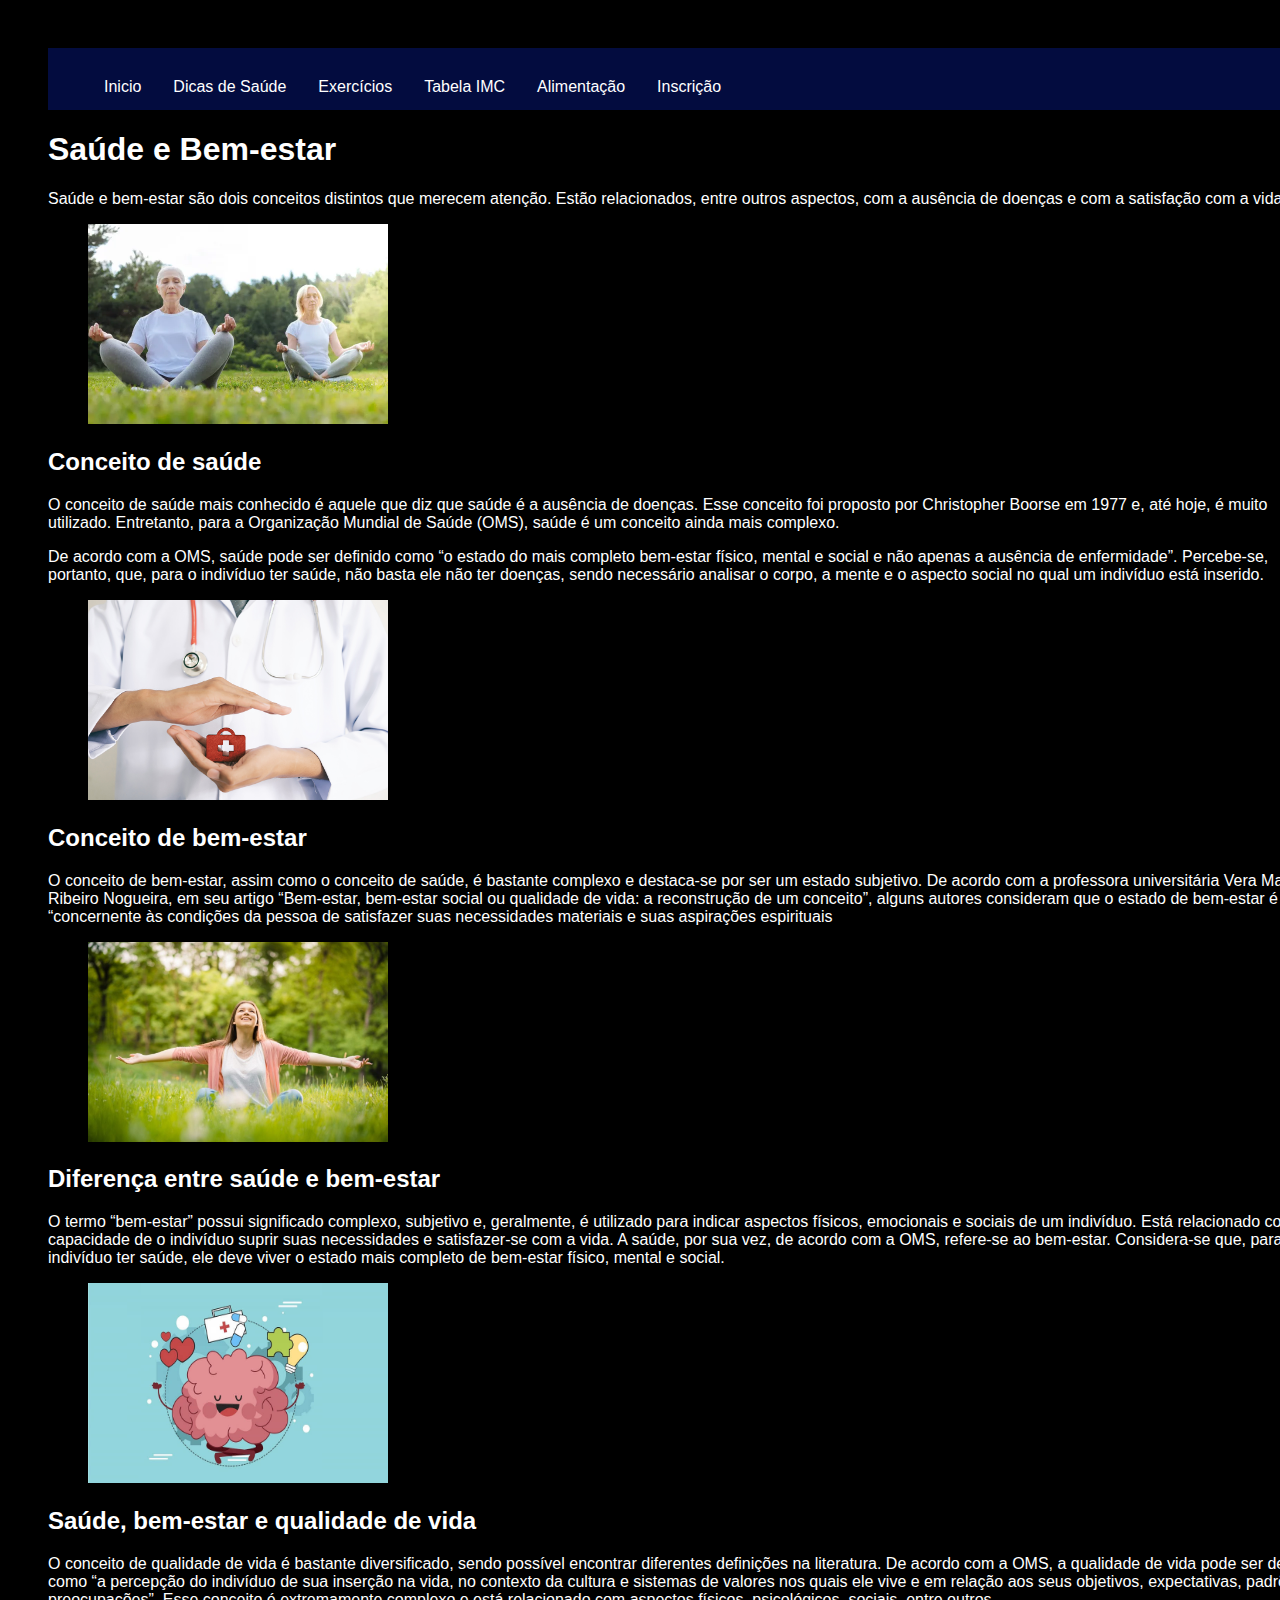
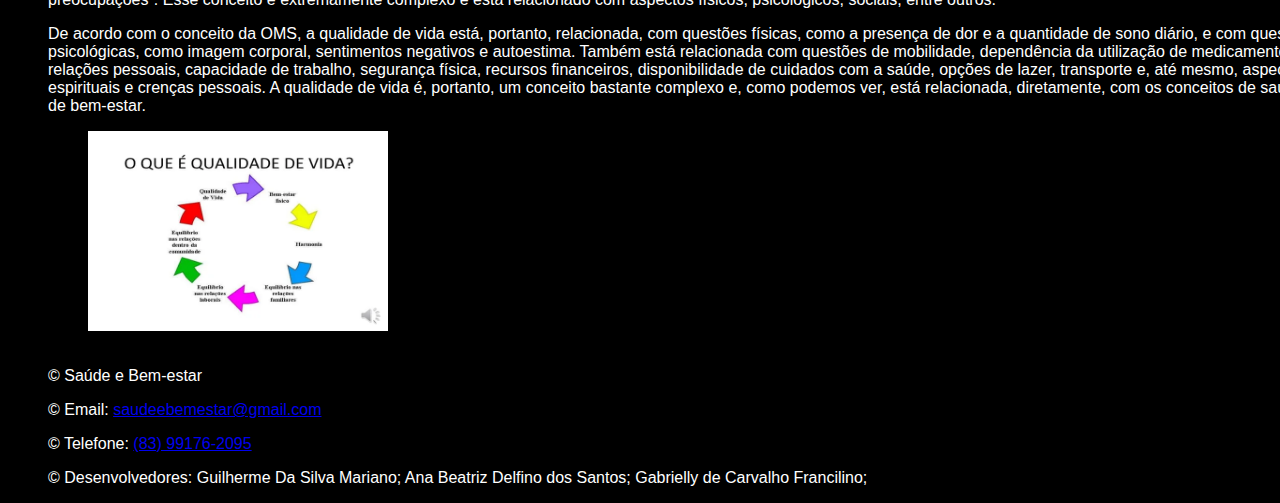
<file: index.html>
<!DOCTYPE html>
<html lang="en">
  <head>
    <meta charset="UTF-8" />
    <meta name="viewport" content="width=device-width, initial-scale=1.0" />
    <link rel="stylesheet" href="styles.css" />
    <title>Saúde e Bem-estar</title>
  </head>
  <body>
    <header>
      <nav class="menu">
        <ul>
          <a href="index.html">Inicio</a>
          <a href="index2.html">Dicas de Saúde</a>
          <a href="index3.html">Exercícios</a>
          <a href="index4.html">Tabela IMC</a>
          <a href="index5.html">Alimentação</a>
          <a href="index6.html">Inscrição</a>
        </ul>
      </nav>
    </header>
    <main class="p1">
      <article>
        <h1>Saúde e Bem-estar</h1>
        <p>
          Saúde e bem-estar são dois conceitos distintos que merecem atenção.
          Estão relacionados, entre outros aspectos, com a ausência de doenças e
          com a satisfação com a vida.
        </p>
        <figure>
          <img
            src="images/img1_1.png"
            height="200"
            width="300"
            alt="Imagem de duas senhoras idosas praticando ioga."
          />
        </figure>
      </article>
      <article>
        <h2>Conceito de saúde</h2>
        <p>
          O conceito de saúde mais conhecido é aquele que diz que saúde é a
          ausência de doenças. Esse conceito foi proposto por Christopher Boorse
          em 1977 e, até hoje, é muito utilizado. Entretanto, para a Organização
          Mundial de Saúde (OMS), saúde é um conceito ainda mais complexo.
        </p>
        <p>
          De acordo com a OMS, saúde pode ser definido como “o estado do mais
          completo bem-estar físico, mental e social e não apenas a ausência de
          enfermidade”. Percebe-se, portanto, que, para o indivíduo ter saúde,
          não basta ele não ter doenças, sendo necessário analisar o corpo, a
          mente e o aspecto social no qual um indivíduo está inserido.
        </p>
        <figure>
          <img
            src="images/img2_1.jpg"
            height="200"
            width="300"
            alt="Imagem de um Médico segurando uma pequena maleta de primeiros socorros."
          />
        </figure>
      </article>
      <article>
        <h2>Conceito de bem-estar</h2>
        <p>
          O conceito de bem-estar, assim como o conceito de saúde, é bastante
          complexo e destaca-se por ser um estado subjetivo. De acordo com a
          professora universitária Vera Maria Ribeiro Nogueira, em seu artigo
          “Bem-estar, bem-estar social ou qualidade de vida: a reconstrução de
          um conceito”, alguns autores consideram que o estado de bem-estar é
          “concernente às condições da pessoa de satisfazer suas necessidades
          materiais e suas aspirações espirituais
        </p>
        <figure>
          <img
            src="images/img3.jpg"
            height="200"
            width="300"
            alt="Imagem de mulhuer feliz ao ar livre."
          />
        </figure>
      </article>
      <article>
        <h2>Diferença entre saúde e bem-estar</h2>
        <p>
          O termo “bem-estar” possui significado complexo, subjetivo e,
          geralmente, é utilizado para indicar aspectos físicos, emocionais e
          sociais de um indivíduo. Está relacionado com a capacidade de o
          indivíduo suprir suas necessidades e satisfazer-se com a vida. A
          saúde, por sua vez, de acordo com a OMS, refere-se ao bem-estar.
          Considera-se que, para um indivíduo ter saúde, ele deve viver o estado
          mais completo de bem-estar físico, mental e social.
        </p>
        <figure>
          <img
            src="images/Img4.jpg"
            height="200"
            width="300"
            alt="Imagem de um cérebro que está em pleno convívio com a saúde e o bem estar."
          />
        </figure>
      </article>
      <article>
        <h2>Saúde, bem-estar e qualidade de vida</h2>
        <p>
          O conceito de qualidade de vida é bastante diversificado, sendo
          possível encontrar diferentes definições na literatura. De acordo com
          a OMS, a qualidade de vida pode ser definida como “a percepção do
          indivíduo de sua inserção na vida, no contexto da cultura e sistemas
          de valores nos quais ele vive e em relação aos seus objetivos,
          expectativas, padrões e preocupações”. Esse conceito é extremamente
          complexo e está relacionado com aspectos físicos, psicológicos,
          sociais, entre outros.
        </p>
        <p>
          De acordo com o conceito da OMS, a qualidade de vida está, portanto,
          relacionada, com questões físicas, como a presença de dor e a
          quantidade de sono diário, e com questões psicológicas, como imagem
          corporal, sentimentos negativos e autoestima. Também está relacionada
          com questões de mobilidade, dependência da utilização de medicamentos,
          relações pessoais, capacidade de trabalho, segurança física, recursos
          financeiros, disponibilidade de cuidados com a saúde, opções de lazer,
          transporte e, até mesmo, aspectos espirituais e crenças pessoais. A
          qualidade de vida é, portanto, um conceito bastante complexo e, como
          podemos ver, está relacionada, diretamente, com os conceitos de saúde
          e de bem-estar.
        </p>
        <figure>
          <img
            src="images/img7.png"
            height="200"
            width="300"
            alt="Imagem de um ciclo que simboliza a qualidade de vida."
          />
        </figure>
      </article>
    </main>
    <footer class="p2">
      <p>&copy; Saúde e Bem-estar</p>
      <p>
        &copy; Email:
        <a href="mailto:saudeebemestar@gmail.com">saudeebemestar@gmail.com</a>
      </p>
      <p>&copy; Telefone: <a href="tel:+5583991762095">(83) 99176-2095</a></p>
      <p>
        &copy; Desenvolvedores: Guilherme Da Silva Mariano; Ana Beatriz Delfino
        dos Santos; Gabrielly de Carvalho Francilino;
      </p>
    </footer>
  </body>
</html>
</file>
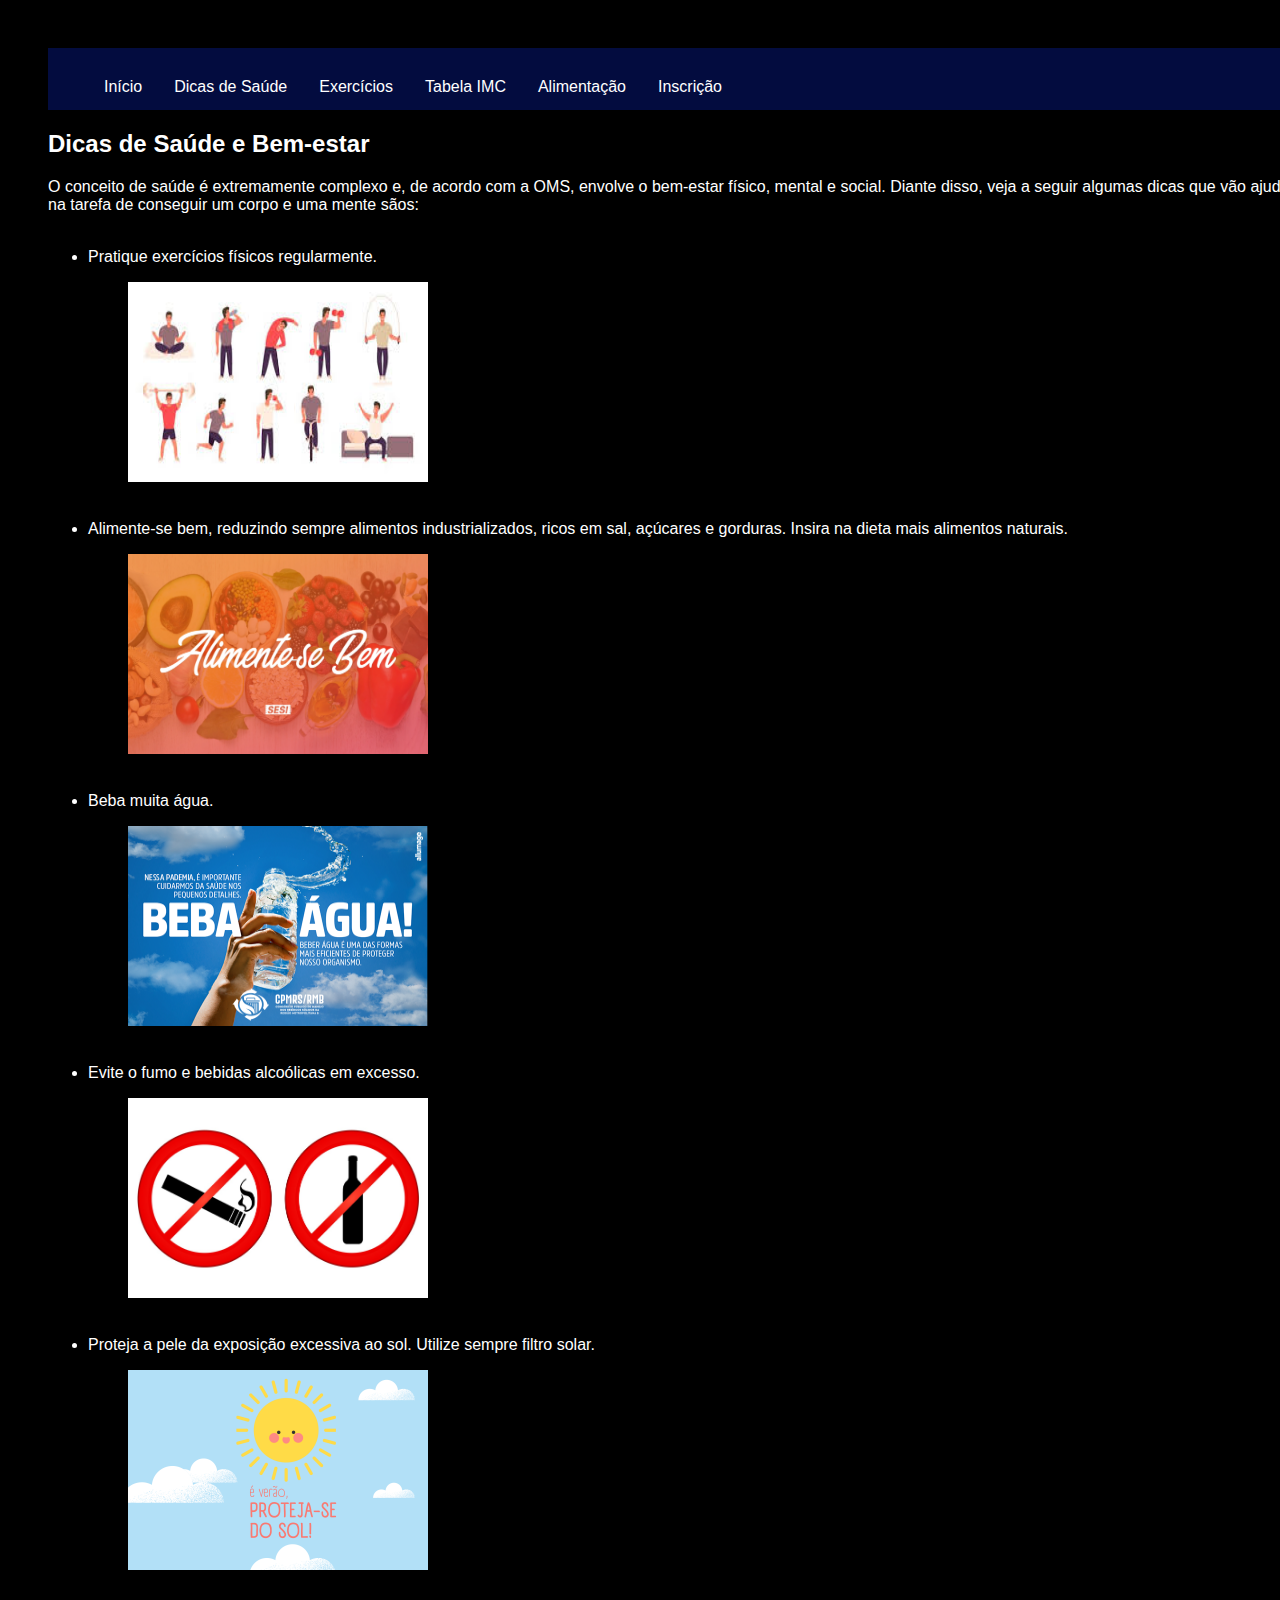
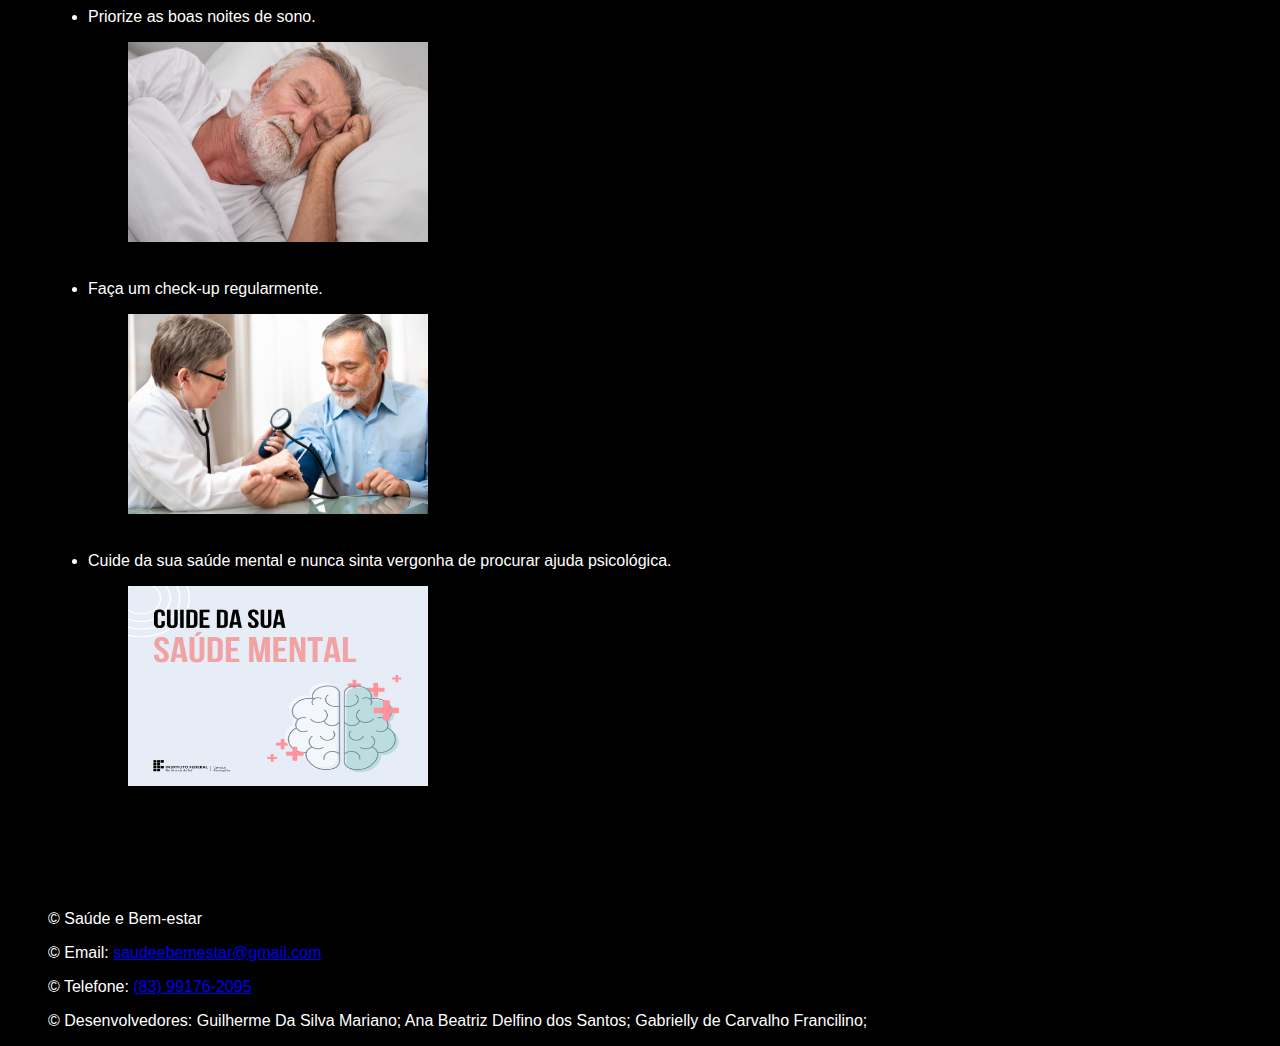
<file: index2.html>
<!DOCTYPE html>
<html lang="en">
  <head>
    <meta charset="UTF-8" />
    <meta name="viewport" content="width=device-width, initial-scale=1.0" />
    <link rel="stylesheet" href="styles.css" />
    <title>Saúde e Bem-estar</title>
  </head>
  <body>
    <header>
      <nav class="menu">
        <ul>
          <a href="index.html">Início</a>
          <a href="index2.html">Dicas de Saúde</a>
          <a href="index3.html">Exercícios</a>
          <a href="index4.html">Tabela IMC</a>
          <a href="index5.html">Alimentação</a>
          <a href="index6.html">Inscrição</a>
        </ul>
      </nav>
    </header>
    <main class="p1">
        <article>
          <h2>Dicas de Saúde e Bem-estar</h2>
          <p>
            O conceito de saúde é extremamente complexo e, de acordo com a OMS,
            envolve o bem-estar físico, mental e social. Diante disso, veja a
            seguir algumas dicas que vão ajudá-lo na tarefa de conseguir um
            corpo e uma mente sãos:
          </p>
      </section>
      <nav>
        <ul>
          <br />
          <li>
            Pratique exercícios físicos regularmente.
            <figure>
              <img
                src="images/img11.jpg"
                height="200"
                width="300"
                alt="Imagem de um pessoa praticando vários exercícios."
              />
            </figure>
          </li>
          <br />
          <li>
            Alimente-se bem, reduzindo sempre alimentos industrializados, ricos
            em sal, açúcares e gorduras. Insira na dieta mais alimentos
            naturais.
            <figure>
              <img
                src="images/img12.png"
                height="200"
                width="300"
                alt="Imagem de frutas, representando uma boa alimentação."
              />
            </figure>
          </li>
          <br />
          <li>
            Beba muita água.
            <figure>
              <img
                src="images/img13.jpg"
                height="200"
                width="300"
                alt="Imagem de usada para induzir as pessoas a consumirem mais água."
              />
            </figure>
          </li>
          <br />
          <li>
            Evite o fumo e bebidas alcoólicas em excesso.
            <figure>
              <img
                src="images/img14.jpg"
                height="200"
                width="300"
                alt="Imagem de uma placa que proibi o tabagismo, e outra que proibi o alcolismo."
              />
            </figure>
          </li>
          <br />
          <li>
            Proteja a pele da exposição excessiva ao sol. Utilize sempre filtro
            solar.
            <figure>
              <img
                src="images/img15.png"
                height="200"
                width="300"
                alt="Imagem que previne a proteção contra os raios solares."
              />
            </figure>
          </li>
          <br />
          <li>
            Priorize as boas noites de sono.
            <figure>
              <img
                src="images/img16.jpg"
                height="200"
                width="300"
                alt="Imagem de um senhor idoso, tendo uma boa noite de sono."
              />
            </figure>
          </li>
          <br />
          <li>
            Faça um check-up regularmente.
            <figure>
              <img
                src="images/img17.jpg"
                height="200"
                width="300"
                alt="Imagem de um senhor idoso fazendo um check-up de rotina."
              />
            </figure>
          </li>
          <br />
          <li>
            Cuide da sua saúde mental e nunca sinta vergonha de procurar ajuda
            psicológica.
            <figure>
              <img
                src="images/img18.png"
                height="200"
                width="300"
                alt="Imagem que representa o cuidado da saúde mental"
              />
            </figure>
          </li>
          <br />
        </ul>
      </nav>
      <br />
      <br />
      <br />
    </main>
    <footer class="p2">
      <p>&copy; Saúde e Bem-estar</p>
      <p>
        &copy; Email:
        <a href="mailto:saudeebemestar@gmail.com">saudeebemestar@gmail.com</a>
      </p>
      <p>&copy; Telefone: <a href="tel:+5583991762095">(83) 99176-2095</a></p>
      <p>
        &copy; Desenvolvedores: Guilherme Da Silva Mariano; Ana Beatriz Delfino
        dos Santos; Gabrielly de Carvalho Francilino;
      </p>
    </footer>
  </body>
</html>
</file>
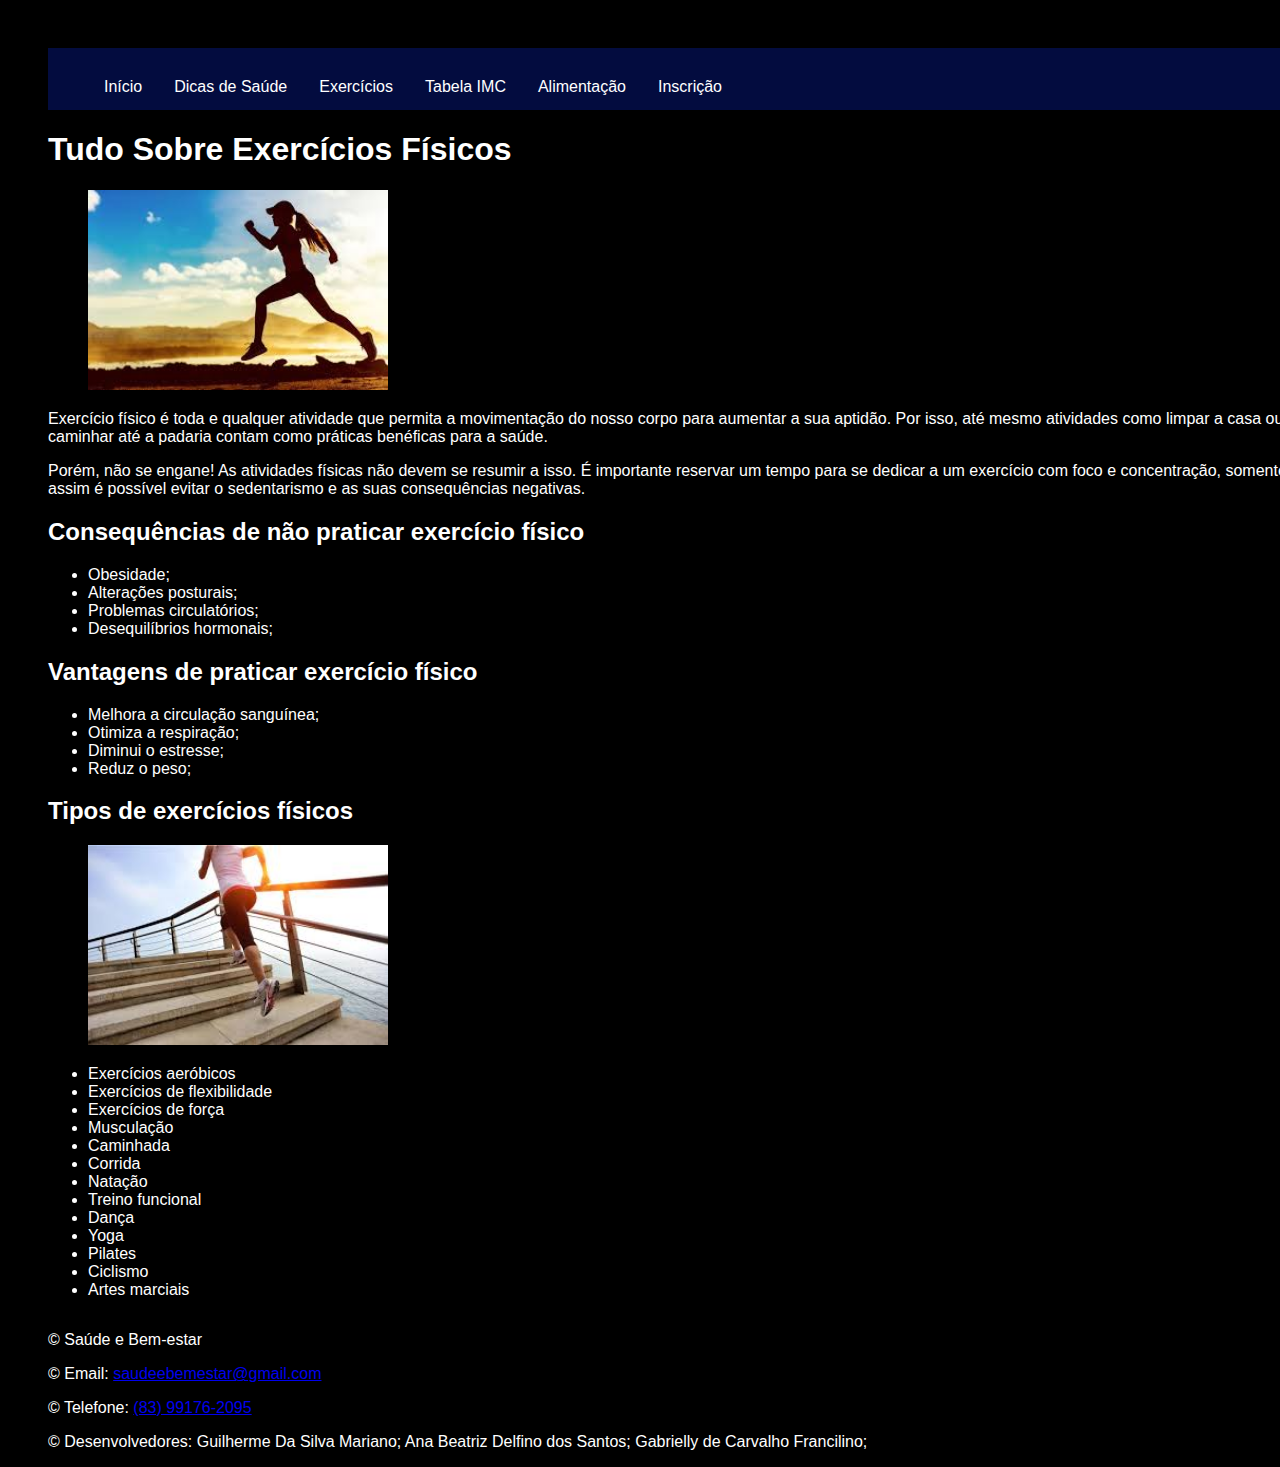
<file: index3.html>
<!DOCTYPE html>
<html lang="en">
  <head>
    <meta charset="UTF-8" />
    <meta name="viewport" content="width=device-width, initial-scale=1.0" />
    <link rel="stylesheet" href="styles.css" />
    <title>Saúde e Bem-estar</title>
  </head>
  <body>
    <header>
      <nav class="menu">
        <ul>
          <a href="index.html">Início</a>
          <a href="index2.html">Dicas de Saúde</a>
          <a href="index3.html">Exercícios</a>
          <a href="index4.html">Tabela IMC</a>
          <a href="index5.html">Alimentação</a>
          <a href="index6.html">Inscrição</a>
        </ul>
      </nav>
    </header>
    <main class="p1">
        <article>
          <h1>Tudo Sobre Exercícios Físicos</h1>
          <figure>
            <img
              src="images/img9.jpeg"
              height="200"
              width="300"
              alt="Imagem de mulher praticando exercício físico(corridas)."
            />
          </figure>
          <p>
            Exercício físico é toda e qualquer atividade que permita a
            movimentação do nosso corpo para aumentar a sua aptidão. Por isso,
            até mesmo atividades como limpar a casa ou caminhar até a padaria
            contam como práticas benéficas para a saúde.
          </p>
          <p>
            Porém, não se engane! As atividades físicas não devem se resumir a
            isso. É importante reservar um tempo para se dedicar a um exercício
            com foco e concentração, somente assim é possível evitar o
            sedentarismo e as suas consequências negativas.
          </p>
        </article>
        <article>
          <h2>Consequências de não praticar exercício físico</h2>
          <ul>
            <li>Obesidade;</li>
            <li>Alterações posturais;</li>
            <li>Problemas circulatórios;</li>
            <li>Desequilíbrios hormonais;</li>
          </ul>
          <h2>Vantagens de praticar exercício físico</h2>
          <ul>
            <li>Melhora a circulação sanguínea;</li>
            <li>Otimiza a respiração;</li>
            <li>Diminui o estresse;</li>
            <li>Reduz o peso;</li>
          </ul>
        </article>
        <article>
          <h2>Tipos de exercícios físicos</h2>
          <figure>
            <img
              src="images/img10.jpeg"
              height="200"
              width="300"
              alt="Imagem de mulher praticando exercício Físico em escadas."
            />
          </figure>
          <nav>
            <ul>
              <li>Exercícios aeróbicos</li>
              <li>Exercícios de flexibilidade</li>
              <li>Exercícios de força</li>
              <li>Musculação</li>
              <li>Caminhada</li>
              <li>Corrida</li>
              <li>Natação</li>
              <li>Treino funcional</li>
              <li>Dança</li>
              <li>Yoga</li>
              <li>Pilates</li>
              <li>Ciclismo</li>
              <li>Artes marciais</li>
            </ul>
          </nav>
        </article>
    </main>
    <footer class="p2">
      <p>&copy; Saúde e Bem-estar</p>
      <p>
        &copy; Email:
        <a href="mailto:saudeebemestar@gmail.com">saudeebemestar@gmail.com</a>
      </p>
      <p>&copy; Telefone: <a href="tel:+5583991762095">(83) 99176-2095</a></p>
      <p>
        &copy; Desenvolvedores: Guilherme Da Silva Mariano; Ana Beatriz Delfino
        dos Santos; Gabrielly de Carvalho Francilino;
      </p>
    </footer>
  </body>
</html>
</file>
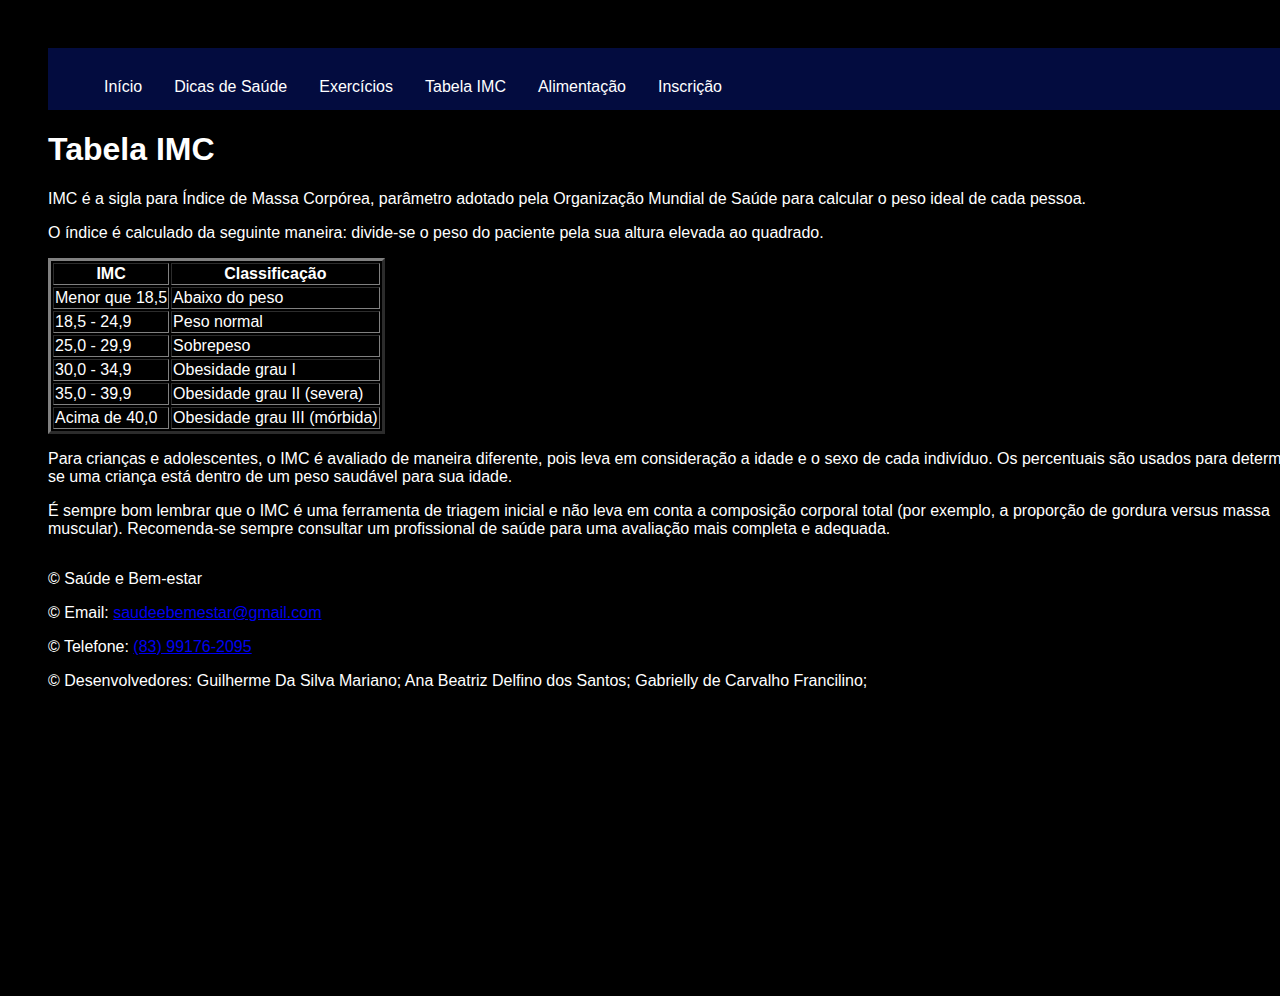
<file: index4.html>
<!DOCTYPE html>
<html lang="en">
  <head>
    <meta charset="UTF-8" />
    <meta name="viewport" content="width=device-width, initial-scale=1.0" />
    <link rel="stylesheet" href="styles.css" />
    <title>Saúde e Bem-estar</title>
  </head>
  <body>
    <header>
      <nav class="menu">
        <ul>
          <a href="index.html">Início</a>
          <a href="index2.html">Dicas de Saúde</a>
          <a href="index3.html">Exercícios</a>
          <a href="index4.html">Tabela IMC</a>
          <a href="index5.html">Alimentação</a>
          <a href="index6.html">Inscrição</a>
        </ul>
      </nav>
    </header>
    <main class="p1">
      <article>
        <h1>Tabela IMC</h1>
        <p>
          IMC é a sigla para Índice de Massa Corpórea, parâmetro adotado pela
          Organização Mundial de Saúde para calcular o peso ideal de cada
          pessoa.
        </p>
        <p>
          O índice é calculado da seguinte maneira: divide-se o peso do paciente
          pela sua altura elevada ao quadrado.
        </p>
      </article>

      <table border="3">
        <thead>
          <tr>
            <th>IMC</th>
            <th>Classificação</th>
          </tr>
        </thead>
        <tbody>
          <tr>
            <td>Menor que 18,5</td>
            <td>Abaixo do peso</td>
          </tr>
          <tr>
            <td>18,5 - 24,9</td>
            <td>Peso normal</td>
          </tr>
          <tr>
            <td>25,0 - 29,9</td>
            <td>Sobrepeso</td>
          </tr>
          <tr>
            <td>30,0 - 34,9</td>
            <td>Obesidade grau I</td>
          </tr>
          <tr>
            <td>35,0 - 39,9</td>
            <td>Obesidade grau II (severa)</td>
          </tr>
          <tr>
            <td>Acima de 40,0</td>
            <td>Obesidade grau III (mórbida)</td>
          </tr>
        </tbody>
      </table>
      <article>
        <p>
          Para crianças e adolescentes, o IMC é avaliado de maneira diferente,
          pois leva em consideração a idade e o sexo de cada indivíduo. Os
          percentuais são usados para determinar se uma criança está dentro de
          um peso saudável para sua idade.
        </p>
        <p>
          É sempre bom lembrar que o IMC é uma ferramenta de triagem inicial e
          não leva em conta a composição corporal total (por exemplo, a
          proporção de gordura versus massa muscular). Recomenda-se sempre
          consultar um profissional de saúde para uma avaliação mais completa e
          adequada.
        </p>
      </article>
    </main>
    <footer class="p2">
      <p>&copy; Saúde e Bem-estar</p>
      <p>
        &copy; Email:
        <a href="mailto:saudeebemestar@gmail.com">saudeebemestar@gmail.com</a>
      </p>
      <p>&copy; Telefone: <a href="tel:+5583991762095">(83) 99176-2095</a></p>
      <p>
        &copy; Desenvolvedores: Guilherme Da Silva Mariano; Ana Beatriz Delfino
        dos Santos; Gabrielly de Carvalho Francilino;
      </p>
    </footer>
  </body>
</html>
</file>
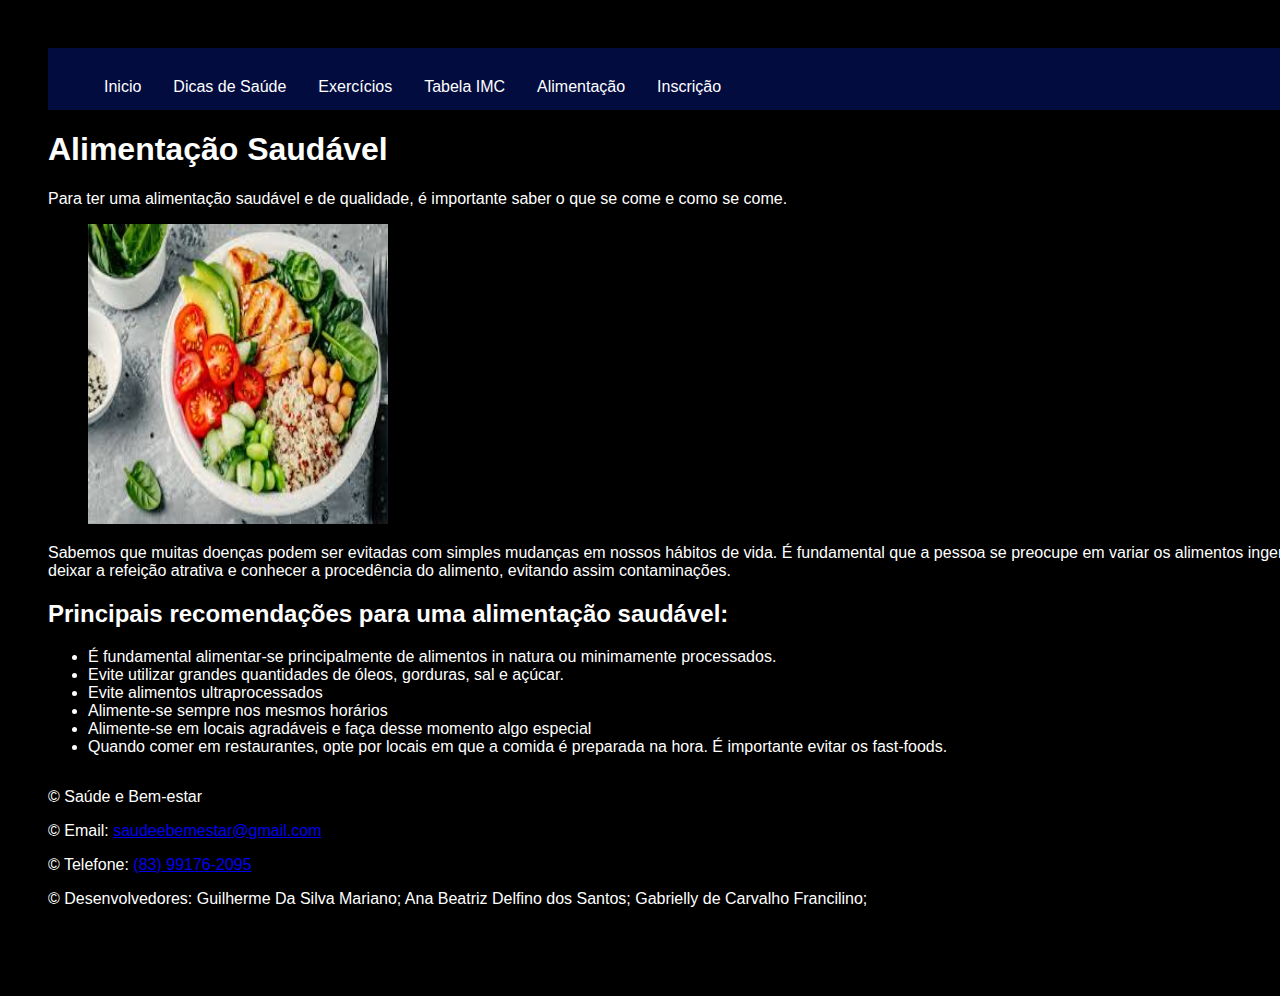
<file: index5.html>
<!DOCTYPE html>
<html lang="en">
  <head>
    <meta charset="UTF-8" />
    <meta name="viewport" content="width=device-width, initial-scale=1.0" />
    <link rel="stylesheet" href="styles.css" />
    <title>Saúde e Bem-estar</title>
  </head>
  <body>
    <header>
      <nav class="menu">
        <ul>
          <a href="index.html">Inicio</a>
          <a href="index2.html">Dicas de Saúde</a>
          <a href="index3.html">Exercícios</a>
          <a href="index4.html">Tabela IMC</a>
          <a href="index5.html">Alimentação</a>
          <a href="index6.html">Inscrição</a>
        </ul>
      </nav>
    </header>
    <main class="p1">
      <article>
        <h1>Alimentação Saudável</h1>
        <p>
          Para ter uma alimentação saudável e de qualidade, é importante saber o
          que se come e como se come.
        </p>
        <figure>
          <img
            src="images/img8.jpeg"
            height="300"
            width="300"
            alt="Imagem de Alimentação Saudável"
          />
        </figure>
        <p>
          Sabemos que muitas doenças podem ser evitadas com simples mudanças em
          nossos hábitos de vida. É fundamental que a pessoa se preocupe em
          variar os alimentos ingeridos, deixar a refeição atrativa e conhecer a
          procedência do alimento, evitando assim contaminações.
        </p>
      </article>
      <article>
        <h2>Principais recomendações para uma alimentação saudável:</h2>
        <nav>
          <ul>
            <li>
              É fundamental alimentar-se principalmente de alimentos in natura
              ou minimamente processados.
            </li>
            <li>
              Evite utilizar grandes quantidades de óleos, gorduras, sal e
              açúcar.
            </li>
            <li>Evite alimentos ultraprocessados</li>
            <li>Alimente-se sempre nos mesmos horários</li>
            <li>
              Alimente-se em locais agradáveis e faça desse momento algo
              especial
            </li>
            <li>
              Quando comer em restaurantes, opte por locais em que a comida é
              preparada na hora. É importante evitar os fast-foods.
            </li>
          </ul>
        </nav>
      </article>
    </main>

    <footer class="p2">
      <p>&copy; Saúde e Bem-estar</p>
      <p>
        &copy; Email:
        <a href="mailto:saudeebemestar@gmail.com">saudeebemestar@gmail.com</a>
      </p>
      <p>&copy; Telefone: <a href="tel:+5583991762095">(83) 99176-2095</a></p>
      <p>
        &copy; Desenvolvedores: Guilherme Da Silva Mariano; Ana Beatriz Delfino
        dos Santos; Gabrielly de Carvalho Francilino;
      </p>
    </footer>
  </body>
</html>
</file>
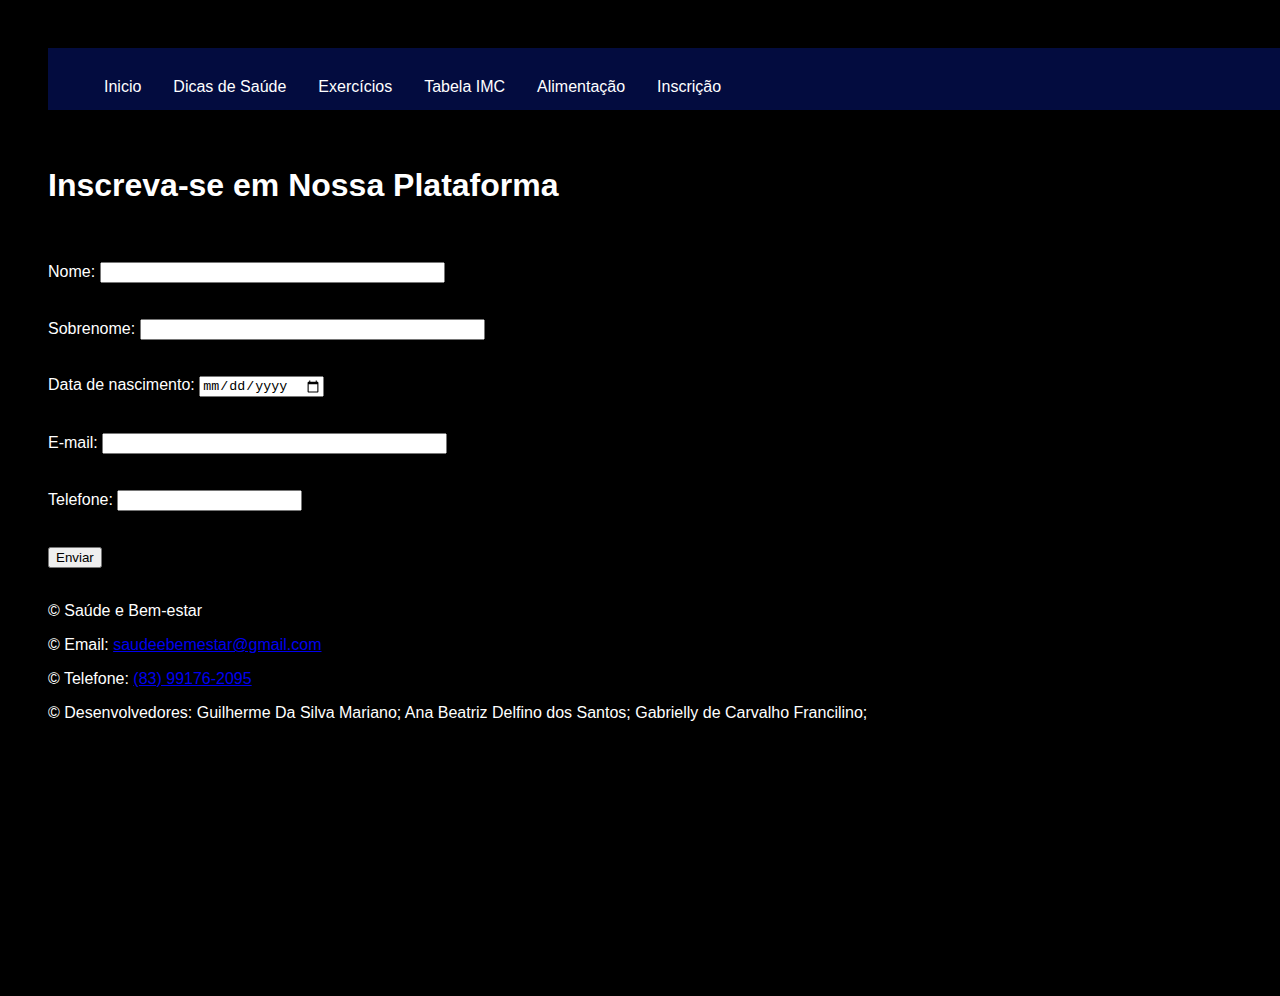
<file: index6.html>
<!DOCTYPE html>
<html lang="en">
  <head>
    <meta charset="UTF-8" />
    <meta name="viewport" content="width=device-width, initial-scale=1.0" />
    <link rel="stylesheet" href="styles.css" />
    <title>Saúde e Bem-estar</title>
  </head>
  <body>
    <header>
      <nav class="menu">
        <ul>
          <a href="index.html">Inicio</a>
          <a href="index2.html">Dicas de Saúde</a>
          <a href="index3.html">Exercícios</a>
          <a href="index4.html">Tabela IMC</a>
          <a href="index5.html">Alimentação</a>
          <a href="index6.html">Inscrição</a>
        </ul>
      </nav>
    </header>
    <main class="p1">
      <br />
      <br />
      <h1>Inscreva-se em Nossa Plataforma</h1>

      <form>
        <br />
        <br />
        <label for="nome">Nome:</label>
        <input type="text" id="nome" name="nome" size="40" />
        <br />

        <br /><br />
        <label for="sobrenome">Sobrenome:</label>
        <input type="text" id="sobrenome" name="sobrenome" size="40" />
        <br />

        <br /><br />
        <label for="dataNascimento">Data de nascimento:</label>
        <input type="date" id="Data" name="dataNascimento" />
        <br />

        <br /><br />
        <label for="email">E-mail:</label>
        <input type="email" id="email" name="email" size="40" />
        <br />

        <br /><br />
        <label for="telefone">Telefone:</label>
        <input type="tel" id="telefone" name="telefone" />
        <br />

        <br /><br />
        <input type="submit" value="Enviar" />
        <br>
        <br>
      </form>
    </main>
    <footer class="p2">
      <p>&copy; Saúde e Bem-estar</p>
      <p>
        &copy; Email:
        <a href="mailto:saudeebemestar@gmail.com">saudeebemestar@gmail.com</a>
      </p>
      <p>&copy; Telefone: <a href="tel:+5583991762095">(83) 99176-2095</a></p>
      <p>
        &copy; Desenvolvedores: Guilherme Da Silva Mariano; Ana Beatriz Delfino
        dos Santos; Gabrielly de Carvalho Francilino;
      </p>
    </footer>
  </body>
</html>
</file>
<file: styles.css>
body {
  font-family: Arial, sans-serif;
  margin: 0;
  padding: 0;
  background-color: black;
  height: 100vh;
  width: 100%;
  background-size: cover;
  background-position: center;
  padding: 3rem;
}

.menu {
  background-color: rgb(3, 12, 63);
  overflow: hidden;
}

.menu a {
  float: left;
  font-size: 16px;
  color: white;
  text-align: center;
  padding: 14px 16px;
  text-decoration: none;
}
.menu a:hover {
  background-color: hsl(212, 100%, 21%);
}

.content-title {
  text-align: center;
}

.p1 {
  font-size: 16px;
  color: white;
}

.p2 {
  float: left;
  font-size: 16px;
  color: white;
}
</file>
